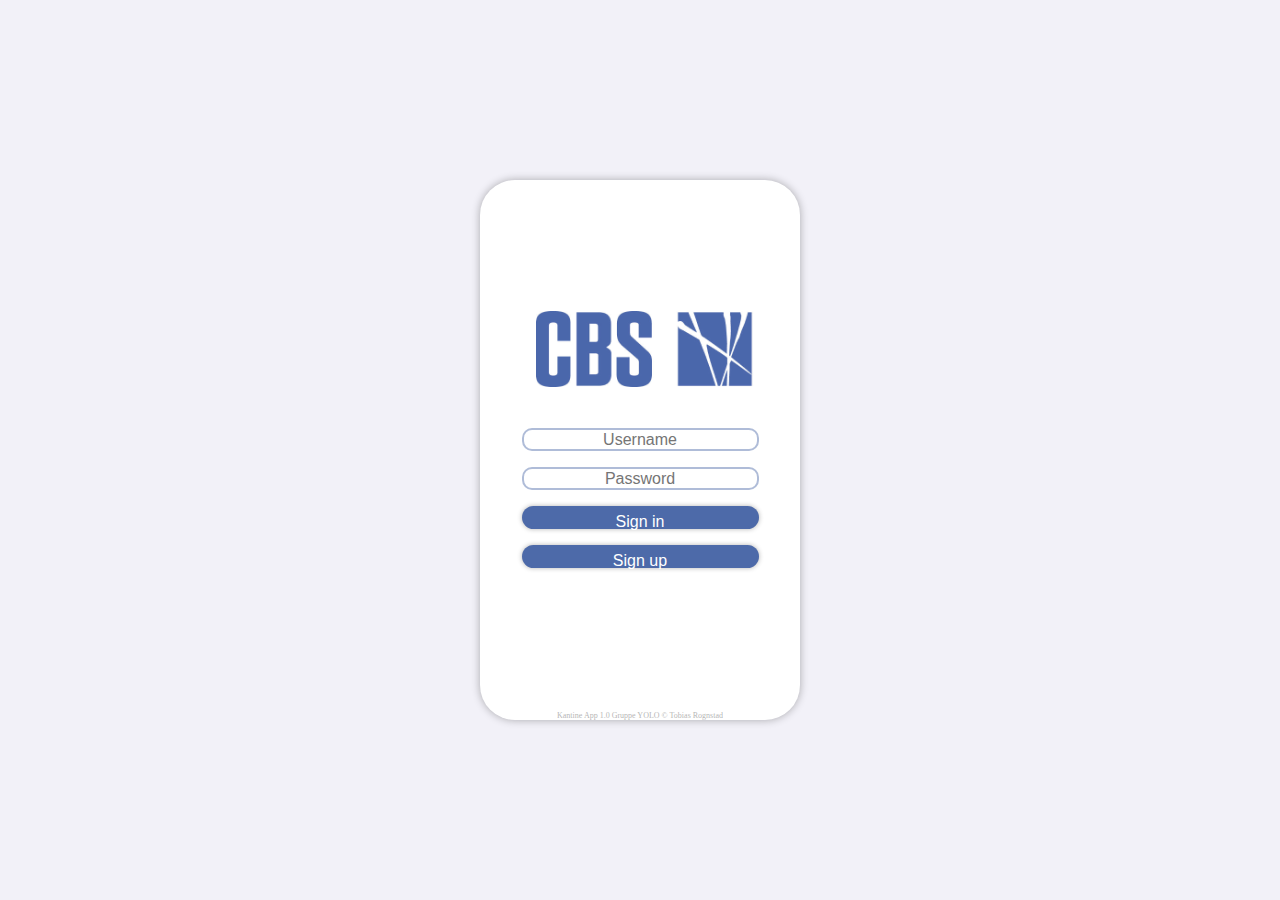
<file: index.html>
<html>
<head>
    <script src="lib/js/jquery-3.2.1.js"></script>
    <link rel="stylesheet" type="text/css" href="css/index.css">
</head>
<body>

<div class="mainSection">
    <div class="loginBox">
        <div class="loginImg">
            <img src="resources/cbs logo.png" class="loginImg"/>
        </div>
        <div class="loginForm">

            <input  id="usernameBox" class="loginInput" placeholder="Username"/>
            <input id="passwordBox" type="password" class="loginInput" placeholder="Password"/>
            <button class="loginBtn" id="loginBtn">Sign in</button>
            <button class="loginBtn" id="createBtn">Sign up</button>
            <label class="footLabel"> Kantine App 1.0 Gruppe YOLO &copy; Tobias Rognstad</label>
        </div>
    </div>
</div>
<script type="text/javascript" src="js/index.js"></script>
<script src="lib/js/jquery-3.2.1.js"></script>
<script src="lib/js/bootstrap.js"></script>
<script src="js/SDK.js"></script>
</body>
</html>
</file>
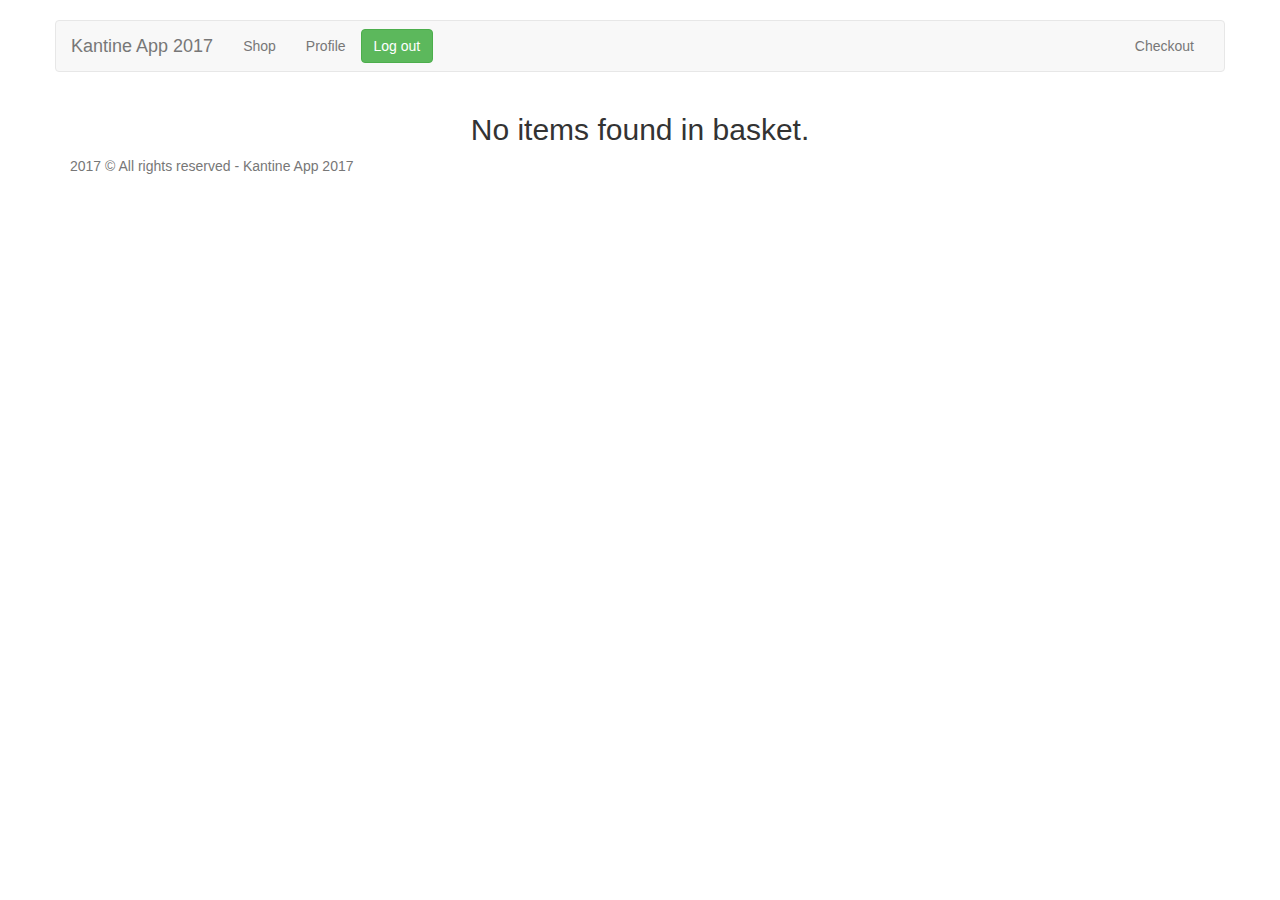
<file: checkout.html>
<!DOCTYPE html>
<html lang="en">
<head>
    <script src="lib/js/jquery-3.2.1.js"></script>
    <link rel="stylesheet" href="lib/css/bootstrap.css">
    <link rel="stylesheet" href="css/main.css">

    <meta charset="UTF-8">
    <title>Checkout - Kantine App 2017</title>

</head>
<body>

<div class="container">

    <div class="row" id="nav-container">
        <nav class="navbar navbar-default">
            <div class="container-fluid">
                <!-- Brand and toggle get grouped for better mobile display -->
                <div class="navbar-header">
                    <button type="button" class="navbar-toggle collapsed" data-toggle="collapse"
                            data-target="#bs-example-navbar-collapse-1" aria-expanded="false">
                        <span class="sr-only">Toggle navigation</span>
                        <span class="icon-bar"></span>
                        <span class="icon-bar"></span>
                        <span class="icon-bar"></span>
                    </button>
                    <a class="navbar-brand" href="#">Kantine App 2017</a>
                </div>

                <!-- Collect the nav links, forms, and other content for toggling -->
                <div class="collapse navbar-collapse" id="bs-example-navbar-collapse-1">
                    <ul class="nav navbar-nav">
                        <li><a href="shop.html">Shop </a></li>
                        <li><a href="my-page.html">Profile</a></li>
                        <button class="btn btn-success" style ="margin-top: 8px;" id="logoutBtn">Log out</button>
                    </ul>
                    <ul class="nav navbar-nav navbar-right">
                        <li><a href="checkout.html">Checkout</a></li>
                        <li class="authentication-link"></li>
                    </ul>
                </div><!-- /.navbar-collapse -->
            </div><!-- /.container-fluid -->
        </nav>
    </div>

    <div class="row" id="order-alert-container">
        <div class="col-lg-12">
            <div class="alert alert-success" role="alert" style="display: none">
                <strong>Your order has been completed!</strong>
            </div>
        </div>
    </div>

    <div id="checkout-table-container">
        <div class="row">
            <div class="col-lg-12">

                <div class="page-header">
                    <h1>In your basket</h1>
                </div>
                <table class="table">
                    <thead>
                    <tr>
                        <th></th>
                        <th>Title</th>
                        <th>Quantity</th>
                        <th>Price</th>
                        <th>Total</th>
                    </tr>
                    </thead>
                    <tbody id="basket-tbody">
                    </tbody>
                </table>

            </div>
        </div>

        <div class="row">
            <div class="col-lg-offset-6 text-right" id="checkout-actions">
                <button class="btn btn-default btn-lg" id="clear-basket-button">Clear basket</button>
            </div>
        </div>
    </div>

    <div id="nothing-in-basket-container">
        <div class="row">
            <div class="col-lg-12 text-center">
                <h2>No items found in basket.</h2>
            </div>
        </div>
    </div>

</div>

<footer class="footer">
    <div class="container">
        <p class="text-muted">2017 © All rights reserved - Kantine App 2017</p>
    </div>
</footer>

<script src="lib/js/jquery-3.2.1.js"></script>
<script src="lib/js/bootstrap.js"></script>
<script src="js/sdk.js"></script>
<script src="js/checkout.js"></script>

</body>
</html>
</file>
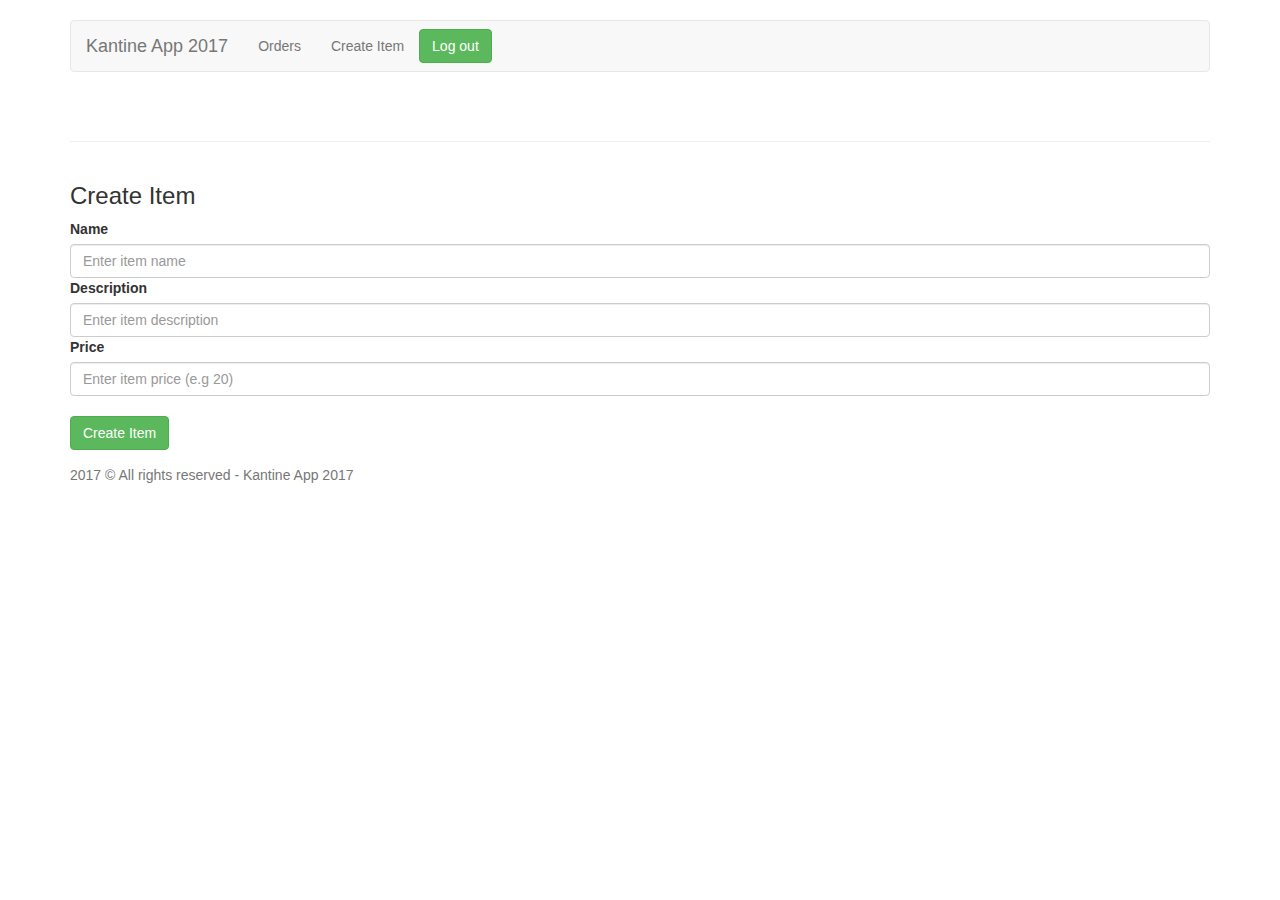
<file: createItem.html>
<!DOCTYPE html>
<html lang="en">
<head>

    <link rel="stylesheet" href="lib/css/bootstrap.css">
    <link rel="stylesheet" href="css/main.css">

    <meta charset="UTF-8">
    <title>Create Item - Kantine App 2017</title>

</head>
<body>

<div class="container">

    <div class="row" id="nav-container">
        <div class="col-lg-12">

            <nav class="navbar navbar-default">
                <div class="container-fluid">
                    <!-- Brand and toggle get grouped for better mobile display -->
                    <div class="navbar-header">
                        <button type="button" class="navbar-toggle collapsed" data-toggle="collapse"
                                data-target="#bs-example-navbar-collapse-1" aria-expanded="false">
                            <span class="sr-only">Toggle navigation</span>
                            <span class="icon-bar"></span>
                            <span class="icon-bar"></span>
                            <span class="icon-bar"></span>
                        </button>
                        <a class="navbar-brand" href="#">Kantine App 2017</a>
                    </div>

                    <!-- Collect the nav links, forms, and other content for toggling -->
                    <div class="collapse navbar-collapse" id="bs-example-navbar-collapse-1">
                        <ul class="nav navbar-nav">
                            <li><a href="staff.html">Orders</a></li>
                            <li><a href="createItem.html">Create Item</a></li>
                            <button class="btn btn-success" style ="margin-top: 8px;" id="logoutBtn">Log out</button>
                        </ul>
                    </div><!-- /.navbar-collapse -->
                </div><!-- /.container-fluid -->
            </nav>

        </div>
    </div>

    <div class="row">
        <div class="col-lg-12">
            <div class="page-header"></div>
        </div>
    </div>
    <div class="row">
        <div class="col-lg-10 profile-info"></div>
        <div class="col-lg-12">

            <h3>Create Item</h3>
            <form>
                <div class="form-group">
                    <label for="itemNameInput">Name</label>
                    <input class="form-control" id="itemNameInput" placeholder="Enter item name"/>
                    <label for="itemDescInput">Description</label>
                    <input class="form-control" id="itemDescInput" placeholder="Enter item description"/>
                    <label for="itemPriceInput">Price</label>
                    <input class="form-control" id="itemPriceInput" placeholder="Enter item price (e.g 20)"/>
                    <br>
                    <button class="btn btn-success" id="createItemBtn" type="button">Create Item</button>
                </div>
            </form>
        </div>
    </div>

</div>

<footer class="footer">
    <div class="container">
        <p class="text-muted">2017 © All rights reserved - Kantine App 2017</p>
    </div>
</footer>

<script src="lib/js/jquery-3.2.1.js"></script>
<script src="lib/js/bootstrap.js"></script>
<script src="js/sdk.js"></script>
<script src="js/createItem.js"></script>

</body>
</html>
</file>
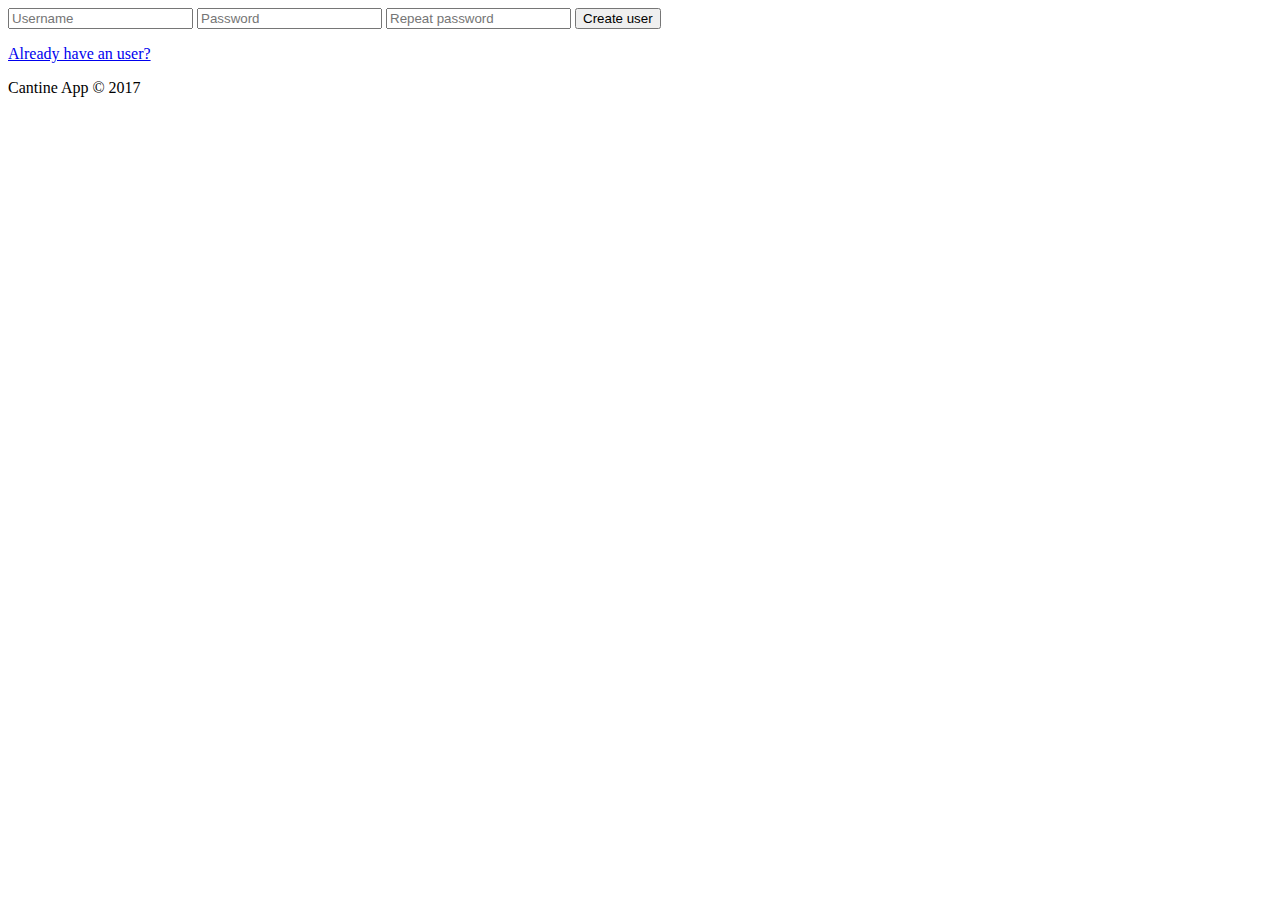
<file: createUser.html>
<html>
<head>
	<meta charset="utf-8">
	<title>CBS Cantine</title>
    <script type="text/javascript" src="lib/js/jquery-3.2.1.js"></script>
</head>
<body>
	<section class="createUserSection">
		<div class="createUserBox">
			<div class="inputGroup">
				<input id="usernameField" class="inputField" type="text" placeholder="Username" required>
				<input id="passwordField" class="inputField passwordField" type="password" placeholder="Password" required>
				<input id="confirmPasswordField" class="inputField passwordField" type="password" placeholder="Repeat password" required>
				<input id="createUserButton" class="button" type="submit" value="Create user">
			</div>
			<p class="createUserAbort"><a href="index.html">Already have an user?</a></p>
		</div>
	</section>
	<footer>
		<p class="footerText">Cantine App &copy; 2017</p>
	</footer>
	<script type="text/javascript" src="lib/js/jquery-3.2.1.js"></script>
	<script type="text/javascript" src="js/SDK.js"></script>
	<script type="text/javascript" src="js/createUser.js"></script>
</body>
</html>
</file>
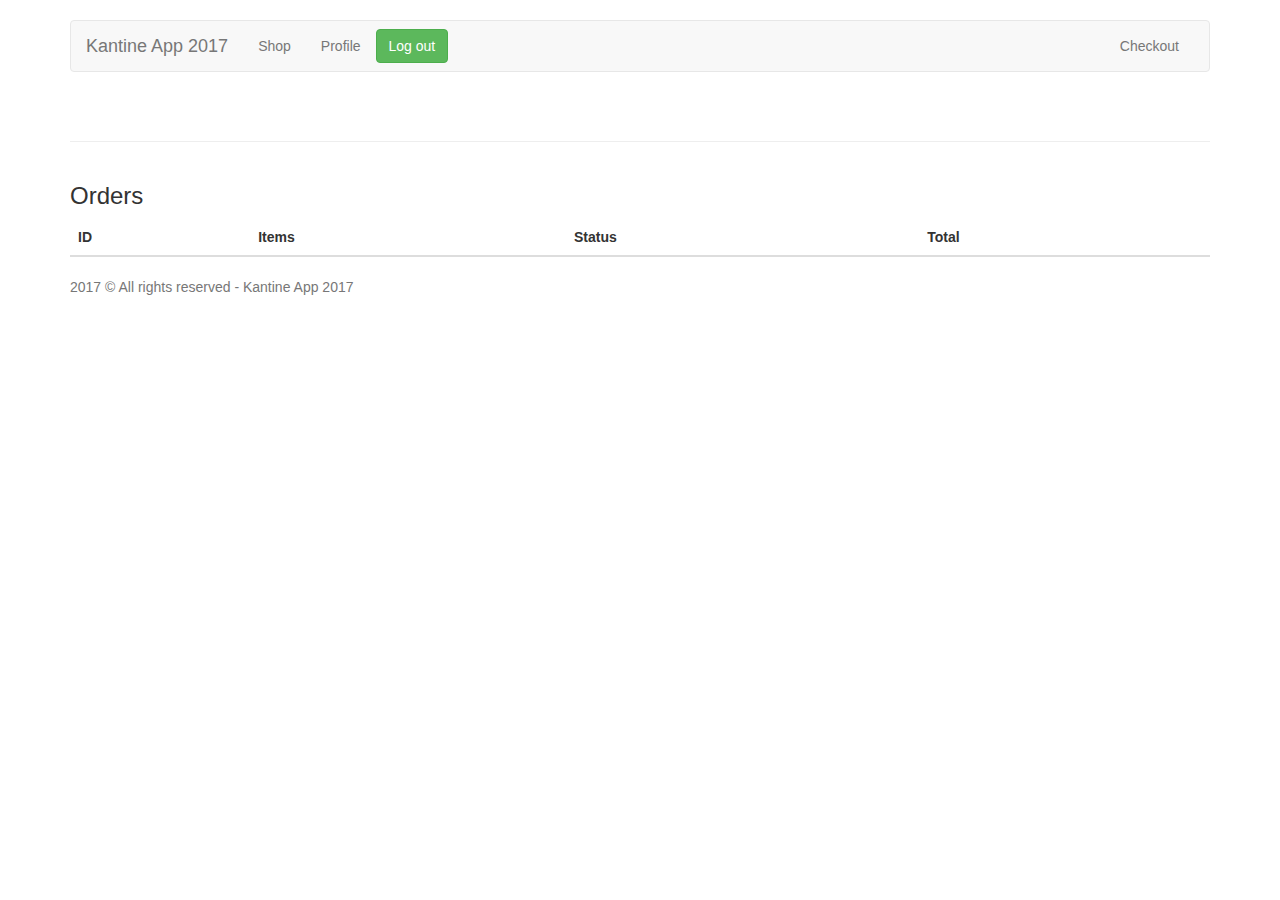
<file: my-page.html>
<!DOCTYPE html>
<html lang="en">
<head>

    <link rel="stylesheet" href="lib/css/bootstrap.css">
    <link rel="stylesheet" href="css/main.css">

    <meta charset="UTF-8">
    <title>Checkout - Kantine App 2017</title>

</head>
<body>

<div class="container">

    <div class="row" id="nav-container">
        <div class="col-lg-12">

            <nav class="navbar navbar-default">
                <div class="container-fluid">
                    <!-- Brand and toggle get grouped for better mobile display -->
                    <div class="navbar-header">
                        <button type="button" class="navbar-toggle collapsed" data-toggle="collapse"
                                data-target="#bs-example-navbar-collapse-1" aria-expanded="false">
                            <span class="sr-only">Toggle navigation</span>
                            <span class="icon-bar"></span>
                            <span class="icon-bar"></span>
                            <span class="icon-bar"></span>
                        </button>
                        <a class="navbar-brand" href="#">Kantine App 2017</a>
                    </div>

                    <!-- Collect the nav links, forms, and other content for toggling -->
                    <div class="collapse navbar-collapse" id="bs-example-navbar-collapse-1">
                        <ul class="nav navbar-nav">
                            <li><a href="shop.html">Shop </a></li>
                            <li><a href="my-page.html">Profile</a></li>
                            <button class="btn btn-success" style ="margin-top: 8px;" id="logoutBtn">Log out</button>
                        </ul>
                        <ul class="nav navbar-nav navbar-right">
                            <li><a href="checkout.html">Checkout</a></li>
                            <li class="authentication-link"></li>
                        </ul>
                    </div><!-- /.navbar-collapse -->
                </div><!-- /.container-fluid -->
            </nav>

        </div>
    </div>

    <div class="row">
        <div class="col-lg-12">
            <div class="page-header"></div>
        </div>
    </div>
    <div class="row">
        <div class="col-lg-10 profile-info"></div>
        <div class="col-lg-12">

            <h3>Orders</h3>
            <table class="table">
                <thead>
                <tr>
                    <th>ID</th>
                    <th>Items</th>
                    <th>Status</th>
                    <th>Total</th>
                </tr>
                </thead>
                <tbody id="basket-tbody">

                </tbody>
            </table>
        </div>
    </div>

</div>

<footer class="footer">
    <div class="container">
        <p class="text-muted">2017 © All rights reserved - Kantine App 2017</p>
    </div>
</footer>

<script src="lib/js/jquery-3.2.1.js"></script>
<script src="lib/js/bootstrap.js"></script>
<script src="js/sdk.js"></script>
<script src="js/my-page.js"></script>

</body>
</html>
</file>
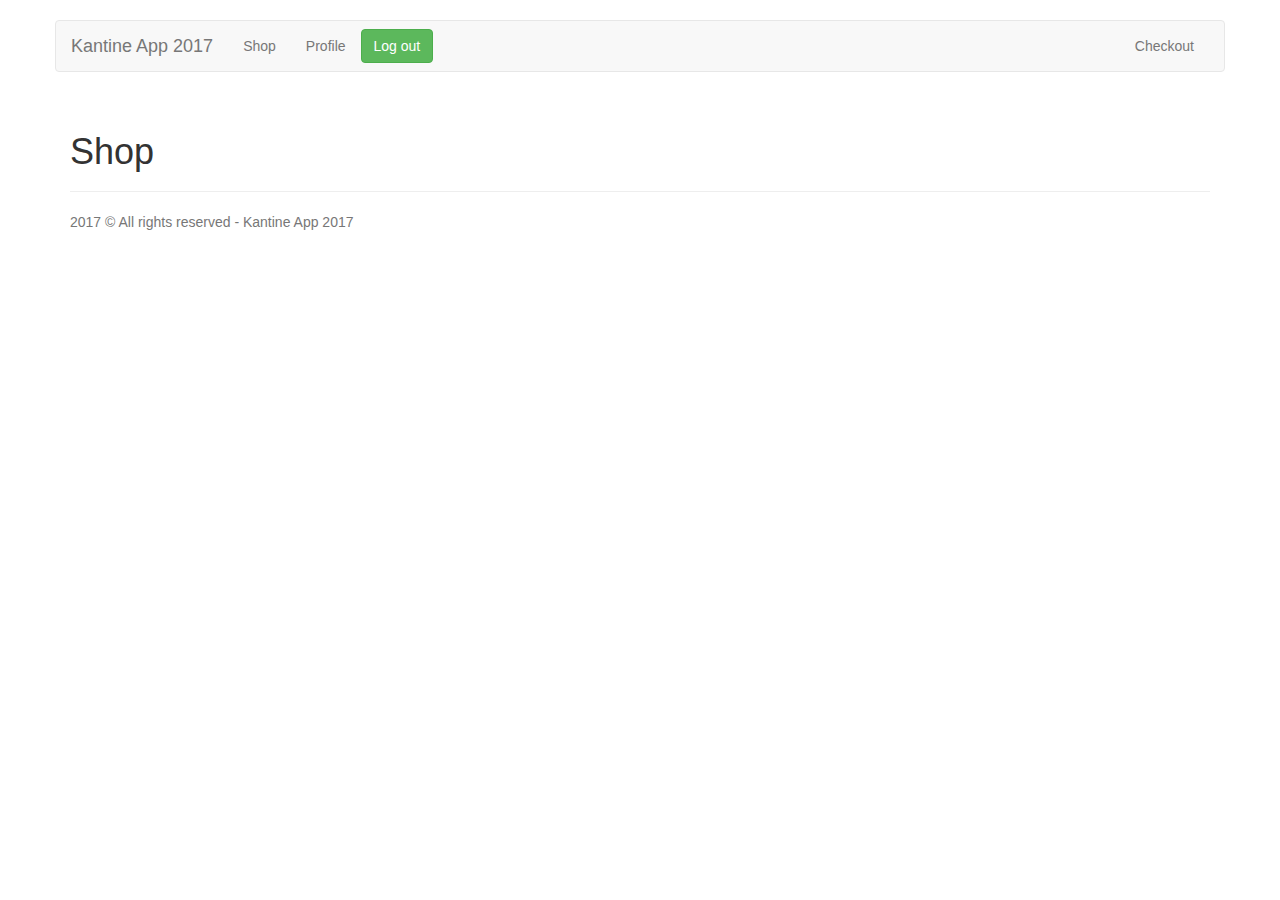
<file: shop.html>
<!DOCTYPE html>
<html lang="en">
<head>

    <link rel="stylesheet" href="lib/css/bootstrap.css">
    <link rel="stylesheet" href="css/main.css">

    <meta charset="UTF-8">
    <title>Shop - Kantine App 2017</title>

</head>
<body>
<div class="col-lg-12">



</div>
<!-- Modal -->
<div class="modal fade" id="purchase-modal" tabindex="-1" role="dialog" aria-labelledby="myModalLabel">
    <div class="modal-dialog " role="document">
        <div class="modal-content">
            <div class="modal-header">
                <button type="button" class="close" data-dismiss="modal" aria-label="Close"><span aria-hidden="true">&times;</span>
                </button>
                <h4 class="modal-title" id="myModalLabel">Your basket</h4>
            </div>
            <div class="modal-body">
                <table class="table">
                    <thead>
                    <tr>
                        <th></th>
                        <th>Product</th>
                        <th>Quantity</th>
                        <th>Price</th>
                        <th>Total</th>
                        <th>Remove</th>
                    </tr>
                    </thead>
                    <tbody id="modal-tbody">

                    </tbody>
                </table>
            </div>
            <div class="modal-footer">
                <button type="button" class="btn btn-default" data-dismiss="modal">Close</button>
                <a href="checkout.html">
                    <button type="button" class="btn btn-success">Proceed to checkout</button>
                </a>
            </div>
        </div>
    </div>
</div>


<div class="container">

    <div class="row" id="nav-container">
        <nav class="navbar navbar-default">
            <div class="container-fluid">
                <!-- Brand and toggle get grouped for better mobile display -->
                <div class="navbar-header">
                    <button type="button" class="navbar-toggle collapsed" data-toggle="collapse"
                            data-target="#bs-example-navbar-collapse-1" aria-expanded="false">
                        <span class="sr-only">Toggle navigation</span>
                        <span class="icon-bar"></span>
                        <span class="icon-bar"></span>
                        <span class="icon-bar"></span>
                    </button>
                    <a class="navbar-brand" href="#">Kantine App 2017</a>
                </div>

                <!-- Collect the nav links, forms, and other content for toggling -->
                <div class="collapse navbar-collapse" id="bs-example-navbar-collapse-1">
                    <ul class="nav navbar-nav">
                        <li><a href="shop.html">Shop </a></li>
                        <li><a href="my-page.html">Profile</a></li>
                        <button class="btn btn-success" style ="margin-top: 8px;" id="logoutBtn">Log out</button>
                    </ul>
                    <ul class="nav navbar-nav navbar-right">
                        <li><a href="checkout.html">Checkout</a></li>
                        <li class="authentication-link"></li>
                    </ul>
                </div><!-- /.navbar-collapse -->
            </div><!-- /.container-fluid -->
        </nav>
    </div>

    <div class="page-header">
        <h1>Shop</h1>
    </div>

    <div class="row" id="item-list">

    </div>


</div>

<footer class="footer">
    <div class="container">
        <p class="text-muted">2017 © All rights reserved - Kantine App 2017</p>
    </div>
</footer>

<script src="lib/js/jquery-3.2.1.js"></script>
<script src="lib/js/bootstrap.js"></script>
<script src="js/SDK.js"></script>
<script src="js/shop.js"></script>

</body>
</html>
</file>
<file: css/index.css>
body{
    margin: 0;
}

.mainSection{
    background-color: #F2F1F8;
    height: 100vh;
    display:flex;
    align-items: center;
    justify-content: center;
}

.loginBox{
    position: relative;
    background-color: #FFF;
    border-radius: 35px;
    box-shadow: 0 0 8px 0 rgba(0, 0, 0, .3);
    height: 60%;
    width: 25%;
    display:flex;
    align-items: center;
    justify-content: center;
    flex-direction: column;
}

.loginForm{
    display:flex;
    align-items: center;
    justify-content: center;
    flex-direction: column;
    margin: 5px;
}

.loginInput{
    border: 2px solid rgba(77, 106, 169, .45);
    height: 12%;
    width: 100%;
    border-radius: 10px;
    margin: 8px;
    padding: 5px;
    font-size: 16px;
    outline: none;
    text-align: center;
}

.loginBtn{
    border: 2px solid rgba(77, 106, 169, .45);
    box-shadow: 0 0 5px 0 rgba(0, 0, 0, .3);
    height: 12%;
    width: 100%;
    border-radius: 16px;
    padding: 5px;
    background-color: #4d6aa9;
    color: #FFF;
    font-size: 16px;
    outline: none;
    margin: 8px;
    -webkit-transition: all 500ms ease;
    transition: all 500ms ease;
}

.loginBtn:hover{
    cursor: pointer;
    -webkit-transition: all 500ms ease;
    transition: all 500ms ease;
    transform: scale(1.05);
}

.footLabel{
    font-size: 8px;
    opacity: .3;
    position: absolute;
    bottom: 0;
}

.loginImg{
    padding: 5px;
    width: 68%;
}

.loginImg img{
    width: 100%;
}
</file>
<file: css/main.css>
nav {
    margin-bottom: 25px;
    margin-top: 20px;
}

dd {
    margin-bottom: 10px;
}

.book-container .panel-body {
    min-height: 242px;
}
.book-container img {
    height: 120px;
}
.book-container .price-label {
    font-size: 1.4em;
    font-weight: bold;
}

.book-container .price-label p {
    margin: 4px 0 0 0;
}
</file>
